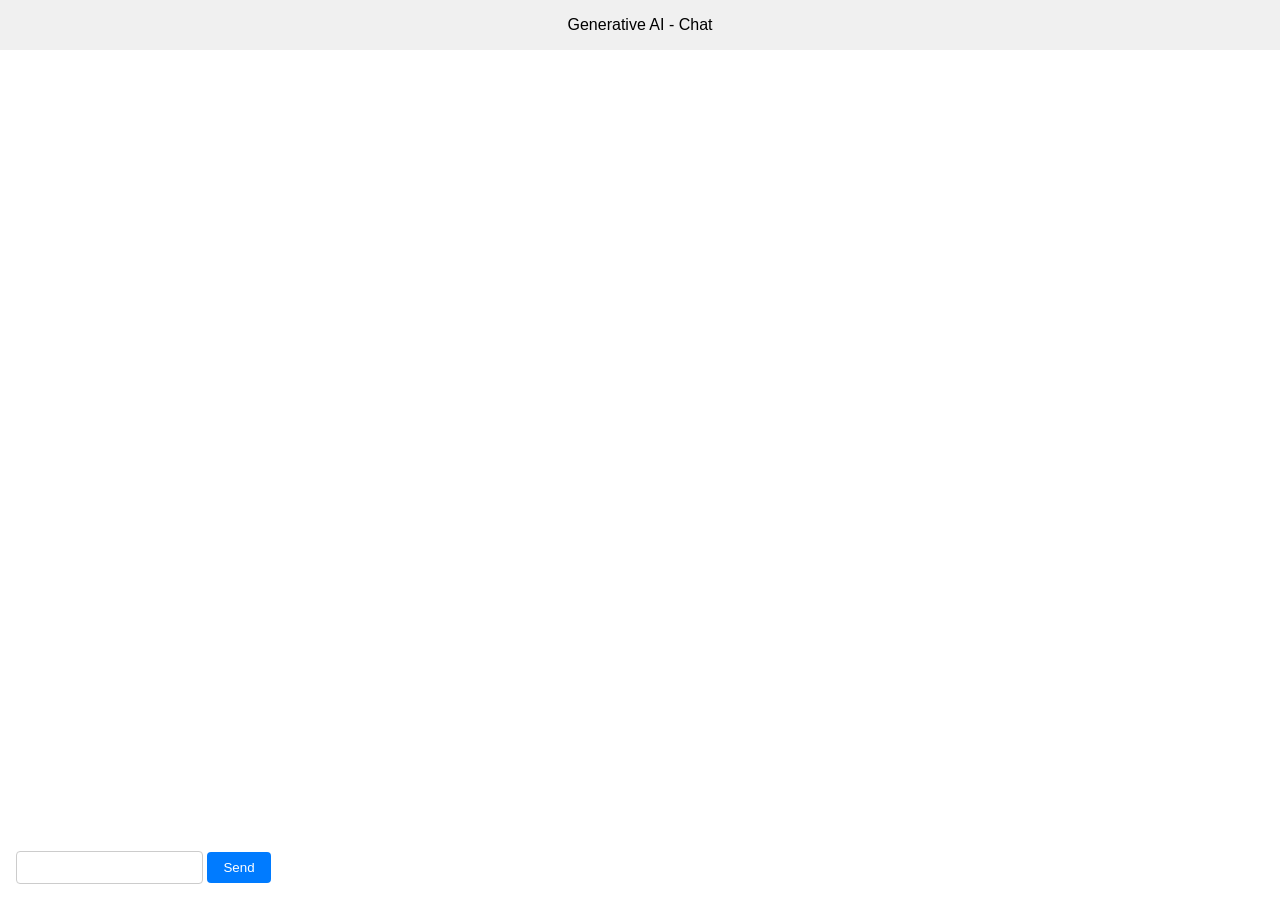
<file: index.html>
<!DOCTYPE html>
<!--
 * @license
 * Copyright 2023 Google LLC
 *
 * Licensed under the Apache License, Version 2.0 (the "License");
 * you may not use this file except in compliance with the License.
 * You may obtain a copy of the License at
 *
 *   http://www.apache.org/licenses/LICENSE-2.0
 *
 * Unless required by applicable law or agreed to in writing, software
 * distributed under the License is distributed on an "AS IS" BASIS,
 * WITHOUT WARRANTIES OR CONDITIONS OF ANY KIND, either express or implied.
 * See the License for the specific language governing permissions and
 * limitations under the License.
-->
<html>
  <head>
    <meta charset="utf-8" />
    <link rel="shortcut icon" type="image/svg+xml" href="favicon.svg" />
    <title>Generative AI - Chat</title>
    <style>
      body {
  font-family: sans-serif;
  margin: 0;
  padding: 0;
  display: flex;
  flex-direction: column;
  min-height: 100vh;
}

header {
  background-color: #f0f0f0;
  padding: 1rem;
  display: flex;
  justify-content: center;
  align-items: center;
}

.container {
  flex: 1;
  overflow-y: scroll;
  padding: 1rem;
}

.history-item {
  margin-bottom: 1rem;
}

.history-item.user-role {
  text-align: right;
}

.history-item .name {
  font-weight: bold;
  margin-bottom: 0.5rem;
}

blockquote {
  margin: 0;
  padding: 0.5rem 1rem;
  border-radius: 4px;
  background-color: #eee;
}

.user-role blockquote {
  background-color: #f8f8f8;
}

.form-container {
  padding: 1rem;
  display: flex;
}

#prompt {
  flex: 1;
  padding: 0.5rem;
  border: 1px solid #ccc;
  border-radius: 4px;
}

button[type="submit"] {
  padding: 0.5rem 1rem;
  border: none;
  border-radius: 4px;
  cursor: pointer;
  background-color: #007bff;
  color: white;
}

.loading {
  opacity: 0.5;
}

.error {
  color: red;
}

.thumb {
  width: 100px;
  height: 100px;
  object-fit: cover;
}

    </style>
  </head>

  <body>
    <header>Generative AI - Chat</header>
    <div class="container">
      <div id="chat-history"></div>
    </div>
    <div class="form-container">
      <form id="form">
        <input id="prompt" />
        <button type="submit">Send</button>
      </form>
      <template id="thumb-template">
        <img class="thumb" />
      </template>
    </div>
    <script type="importmap">
      {
        "imports": {
          "@google/generative-ai": "https://esm.run/@google/generative-ai",
          "marked": "https://esm.run/marked"
        }
      }
    </script>
    <script>
      //************ 여기에 API키를 입력합니다 ************//
      //************ 여기에 API키를 입력합니다 ************//
      //************ 여기에 API키를 입력합니다 ************//
      //************ 여기에 API키를 입력합니다 ************//
      const MY_API_KEY = "";
    </script>
    <script type="module">
      import { GoogleGenerativeAI } from "@google/generative-ai";
import { marked } from "marked";

async function updateUI(resultEl, getResult, streaming) {
  resultEl.className = "loading";
  let text = "";
  try {
    const result = await getResult();

    if (streaming) {
      resultEl.innerText = "";
      for await (const chunk of result.stream) {
        // Get first candidate's current text chunk
        const chunkText = chunk.text();
        text += chunkText;
        resultEl.innerHTML = marked.parse(text);
        scrollToDocumentBottom();
      }
    } else {
      const response = await result.response;
      text = response.text();
    }

    resultEl.className = ""; // Remove .loading class
  } catch (err) {
    text += "\n\n> " + err;
    resultEl.className = "error";
  }
  resultEl.innerHTML = marked.parse(text);
  scrollToDocumentBottom();
}

function scrollToDocumentBottom() {
  const scrollingElement = document.scrollingElement || document.body;
  scrollingElement.scrollTop = scrollingElement.scrollHeight;
}

async function getGenerativeModel(params) {
  const API_KEY = MY_API_KEY;
  const genAI = new GoogleGenerativeAI(API_KEY);
  return genAI.getGenerativeModel(params);
}

const promptInput = document.querySelector("#prompt");
const historyElement = document.querySelector("#chat-history");
let chat;

document.querySelector("#form").addEventListener("submit", async (event) => {
  event.preventDefault();

  if (!chat) {
    const model = await getGenerativeModel({ model: "gemini-pro" });
    chat = model.startChat({
      generationConfig: {
        maxOutputTokens: 100,
      },
    });
  }

  const userMessage = promptInput.value;
  promptInput.value = "";

  // Create UI for the new user / assistant messages pair
  historyElement.innerHTML += `<div class="history-item user-role">
      <div class="name">User</div>
      <blockquote>${userMessage}</blockquote>
    </div>
    <div class="history-item model-role">
      <div class="name">Model</div>
      <blockquote></blockquote>
    </div>`;

  scrollToDocumentBottom();
  const resultEls = document.querySelectorAll(".model-role > blockquote");
  await updateUI(
    resultEls[resultEls.length - 1],
    () => chat.sendMessageStream(userMessage),
    true
  );
});

    </script>
  </body>
</html>
</file>
